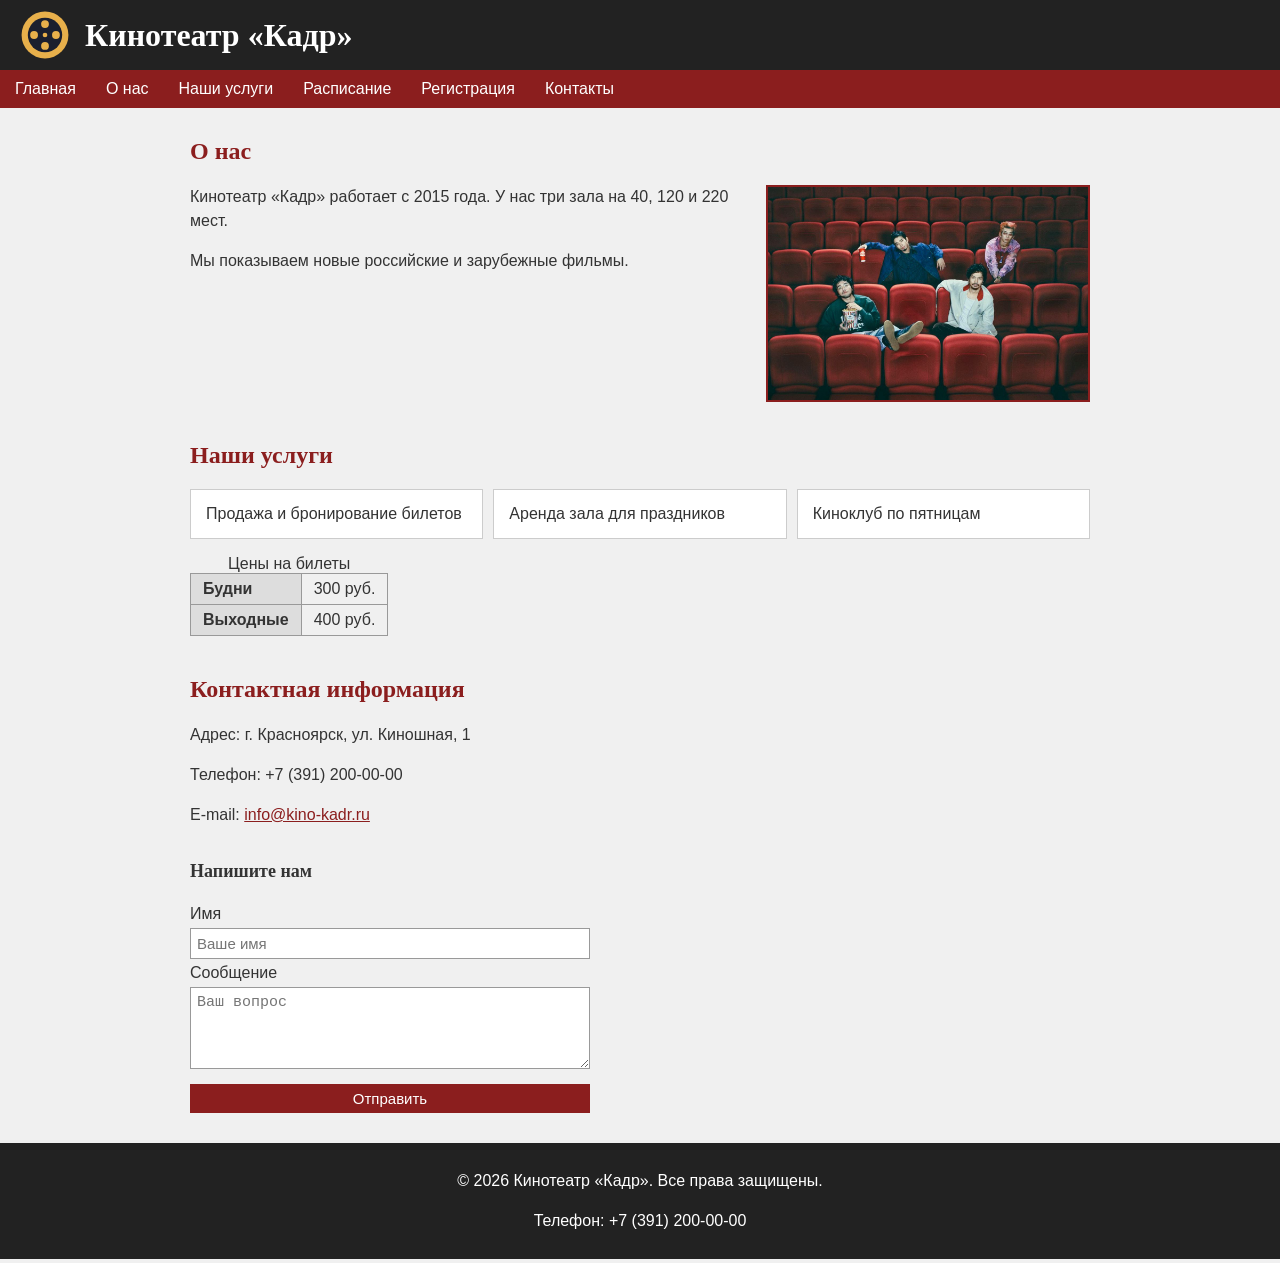
<file: index.html>
<!DOCTYPE html>
<html lang="ru">
<head>
  <meta charset="UTF-8">
  <meta name="viewport" content="width=device-width, initial-scale=1.0">
  <title>Кинотеатр «Кадр»</title>
  <link rel="stylesheet" href="css/style.css">
</head>
<body>
  <!-- Шапка страницы -->
  <header>
    <img id="logo" src="img/logo.svg" alt="Логотип" width="50" height="50">
    <h1>Кинотеатр «Кадр»</h1>
  </header>

  <!-- Навигационное меню -->
  <nav>
    <ul>
      <li><a href="index.html">Главная</a></li>
      <li><a href="#about">О нас</a></li>
      <li><a href="#services">Наши услуги</a></li>
      <li><a href="schedule.html">Расписание</a></li>
      <li><a href="register.html">Регистрация</a></li>
      <li><a href="#contacts">Контакты</a></li>
    </ul>
  </nav>

  <main>
    <!-- Раздел «О нас» -->
    <section id="about">
      <h2>О нас</h2>
      <img class="photo" src="img/hall.jpg" alt="Зрительный зал" width="320" height="213">
      <p>Кинотеатр «Кадр» работает с 2015 года. У нас три зала на 40, 120 и 220 мест.</p>
      <p>Мы показываем новые российские и зарубежные фильмы.</p>
    </section>

    <!-- Раздел «Наши услуги» -->
    <section id="services">
      <h2>Наши услуги</h2>
      <ul class="services">
        <li class="service">Продажа и бронирование билетов</li>
        <li class="service">Аренда зала для праздников</li>
        <li class="service">Киноклуб по пятницам</li>
      </ul>

      <!-- Таблица с заголовками в строках -->
      <table class="prices">
        <caption>Цены на билеты</caption>
        <tbody>
          <tr>
            <th scope="row">Будни</th>
            <td>300 руб.</td>
          </tr>
          <tr>
            <th scope="row">Выходные</th>
            <td>400 руб.</td>
          </tr>
        </tbody>
      </table>
    </section>

    <!-- Раздел «Контактная информация» -->
    <section id="contacts">
      <h2>Контактная информация</h2>
      <p>Адрес: г. Красноярск, ул. Киношная, 1</p>
      <p>Телефон: +7 (391) 200-00-00</p>
      <p>E-mail: <a href="mailto:info@kino-kadr.ru">info@kino-kadr.ru</a></p>

      <!-- Форма обратной связи (дополнительное задание) -->
      <form class="feedback" action="#" method="post">
        <h3>Напишите нам</h3>
        <label for="fb-name">Имя</label>
        <input type="text" id="fb-name" name="name" placeholder="Ваше имя" required>
        <label for="fb-text">Сообщение</label>
        <textarea id="fb-text" name="text" rows="4" placeholder="Ваш вопрос" required></textarea>
        <input type="submit" value="Отправить">
      </form>
    </section>
  </main>

  <!-- Подвал -->
  <footer>
    <p>&copy; 2026 Кинотеатр «Кадр». Все права защищены.</p>
    <p>Телефон: +7 (391) 200-00-00</p>
  </footer>
</body>
</html>
</file>
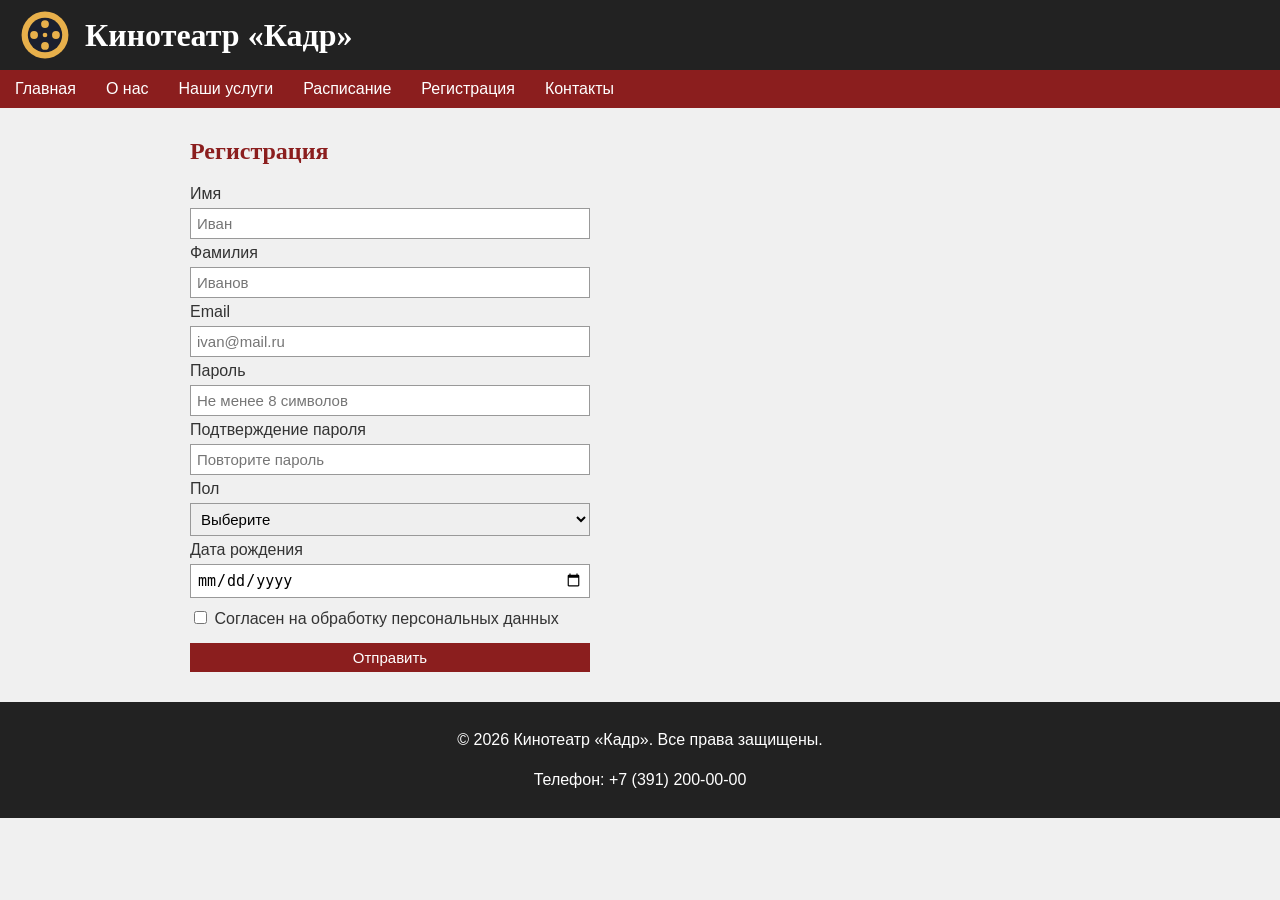
<file: register.html>
<!DOCTYPE html>
<html lang="ru">
<head>
  <meta charset="UTF-8">
  <meta name="viewport" content="width=device-width, initial-scale=1.0">
  <title>Регистрация — Кинотеатр «Кадр»</title>
  <link rel="stylesheet" href="css/style.css">
</head>
<body>
  <!-- Шапка страницы -->
  <header>
    <img id="logo" src="img/logo.svg" alt="Логотип" width="50" height="50">
    <h1>Кинотеатр «Кадр»</h1>
  </header>

  <!-- Навигационное меню -->
  <nav>
    <ul>
      <li><a href="index.html">Главная</a></li>
      <li><a href="index.html#about">О нас</a></li>
      <li><a href="index.html#services">Наши услуги</a></li>
      <li><a href="schedule.html">Расписание</a></li>
      <li><a href="register.html">Регистрация</a></li>
      <li><a href="index.html#contacts">Контакты</a></li>
    </ul>
  </nav>

  <main>
    <section>
      <h2>Регистрация</h2>

      <!-- Форма регистрации пользователя -->
      <form class="register" action="#" method="post">
        <label for="first-name">Имя</label>
        <input type="text" id="first-name" name="first_name" placeholder="Иван" required
               pattern="[А-Яа-яЁё]{2,30}" title="Только русские буквы, от 2 до 30">

        <label for="last-name">Фамилия</label>
        <input type="text" id="last-name" name="last_name" placeholder="Иванов" required
               pattern="[А-Яа-яЁё]{2,30}" title="Только русские буквы, от 2 до 30">

        <label for="email">Email</label>
        <input type="email" id="email" name="email" placeholder="ivan@mail.ru" required
               pattern="[a-z0-9._]+@[a-z0-9.]+\.[a-z]{2,}" title="Например: ivan@mail.ru">

        <label for="password">Пароль</label>
        <input type="password" id="password" name="password" placeholder="Не менее 8 символов"
               required minlength="8">

        <label for="password2">Подтверждение пароля</label>
        <input type="password" id="password2" name="password2" placeholder="Повторите пароль"
               required minlength="8">

        <label for="gender">Пол</label>
        <select id="gender" name="gender" required>
          <option value="">Выберите</option>
          <option value="m">Мужской</option>
          <option value="f">Женский</option>
        </select>

        <label for="birth">Дата рождения</label>
        <input type="date" id="birth" name="birth" required>

        <label class="agree">
          <input type="checkbox" name="agree" required>
          Согласен на обработку персональных данных
        </label>

        <input type="submit" value="Отправить">
      </form>
    </section>
  </main>

  <!-- Подвал -->
  <footer>
    <p>&copy; 2026 Кинотеатр «Кадр». Все права защищены.</p>
    <p>Телефон: +7 (391) 200-00-00</p>
  </footer>
</body>
</html>
</file>
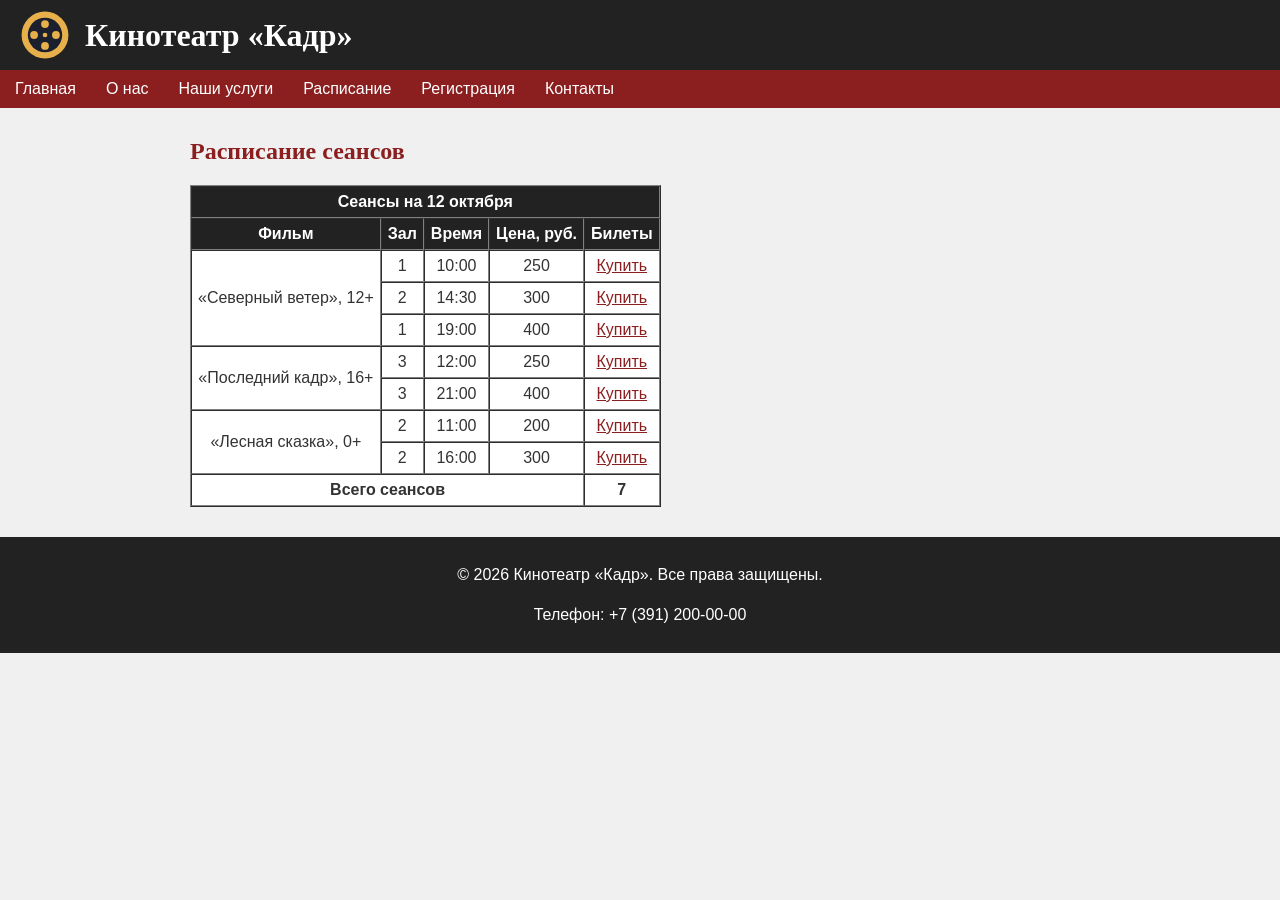
<file: schedule.html>
<!DOCTYPE html>
<html lang="ru">
<head>
  <meta charset="UTF-8">
  <meta name="viewport" content="width=device-width, initial-scale=1.0">
  <title>Расписание — Кинотеатр «Кадр»</title>
  <link rel="stylesheet" href="css/style.css">
</head>
<body>
  <!-- Шапка страницы -->
  <header>
    <img id="logo" src="img/logo.svg" alt="Логотип" width="50" height="50">
    <h1>Кинотеатр «Кадр»</h1>
  </header>

  <!-- Навигационное меню -->
  <nav>
    <ul>
      <li><a href="index.html">Главная</a></li>
      <li><a href="index.html#about">О нас</a></li>
      <li><a href="index.html#services">Наши услуги</a></li>
      <li><a href="schedule.html">Расписание</a></li>
      <li><a href="register.html">Регистрация</a></li>
      <li><a href="index.html#contacts">Контакты</a></li>
    </ul>
  </nav>

  <main>
    <section>
      <h2>Расписание сеансов</h2>

      <!-- Таблица сеансов -->
      <table class="schedule" border="1" cellpadding="6" cellspacing="0">
        <thead>
          <tr>
            <th colspan="5">Сеансы на 12 октября</th>
          </tr>
          <tr>
            <th>Фильм</th>
            <th>Зал</th>
            <th>Время</th>
            <th>Цена, руб.</th>
            <th>Билеты</th>
          </tr>
        </thead>
        <tbody>
          <tr>
            <td rowspan="3">«Северный ветер», 12+</td>
            <td>1</td>
            <td>10:00</td>
            <td>250</td>
            <td><a href="register.html">Купить</a></td>
          </tr>
          <tr>
            <td>2</td>
            <td>14:30</td>
            <td>300</td>
            <td><a href="register.html">Купить</a></td>
          </tr>
          <tr>
            <td>1</td>
            <td>19:00</td>
            <td>400</td>
            <td><a href="register.html">Купить</a></td>
          </tr>
          <tr>
            <td rowspan="2">«Последний кадр», 16+</td>
            <td>3</td>
            <td>12:00</td>
            <td>250</td>
            <td><a href="register.html">Купить</a></td>
          </tr>
          <tr>
            <td>3</td>
            <td>21:00</td>
            <td>400</td>
            <td><a href="register.html">Купить</a></td>
          </tr>
          <tr>
            <td rowspan="2">«Лесная сказка», 0+</td>
            <td>2</td>
            <td>11:00</td>
            <td>200</td>
            <td><a href="register.html">Купить</a></td>
          </tr>
          <tr>
            <td>2</td>
            <td>16:00</td>
            <td>300</td>
            <td><a href="register.html">Купить</a></td>
          </tr>
        </tbody>
        <tfoot>
          <tr>
            <td colspan="4">Всего сеансов</td>
            <td>7</td>
          </tr>
        </tfoot>
      </table>
    </section>
  </main>

  <!-- Подвал -->
  <footer>
    <p>&copy; 2026 Кинотеатр «Кадр». Все права защищены.</p>
    <p>Телефон: +7 (391) 200-00-00</p>
  </footer>
</body>
</html>
</file>
<file: css/style.css>
/* Общие стили страницы */
body {
  margin: 0;
  background-color: #f0f0f0;
  color: #333333;
  font-family: Arial, sans-serif;
}

/* Шрифты и размеры заголовков */
h1 {
  font-family: Georgia, serif;
  font-size: 32px;
}
h2 {
  font-family: Georgia, serif;
  font-size: 24px;
  color: #8b1e1e;
}
h3 {
  font-family: Georgia, serif;
  font-size: 18px;
}

/* Текстовые блоки */
p {
  font-size: 16px;
  line-height: 1.5;
}

/* Рамки изображений */
img {
  border: 2px solid #8b1e1e;
}
#logo {
  border: none;
}

/* Стили ссылок */
a {
  color: #8b1e1e;
  text-decoration: underline;
}
a:hover {
  color: #d9822b;
  text-decoration: none;
}

/* Шапка */
header {
  display: flex;
  align-items: center;
  gap: 15px;
  padding: 10px 20px;
  background-color: #222222;
  color: #ffffff;
}
header h1 {
  margin: 0;
  animation: show 1s;
}

/* Навигационное меню */
nav {
  background-color: #8b1e1e;
}
nav ul {
  display: flex;
  flex-wrap: wrap;
  margin: 0;
  padding: 0;
  list-style: none;
}
nav a {
  display: block;
  padding: 10px 15px;
  color: #ffffff;
  text-decoration: none;
}
nav a:hover {
  background-color: #d9822b;
  color: #ffffff;
}

/* Разделы */
section {
  overflow: hidden;
  max-width: 900px;
  margin: 0 auto;
  padding: 10px 20px;
}
.photo {
  float: right;
  margin-left: 15px;
  max-width: 40%;
  height: auto;
}

/* Список услуг */
.services {
  display: grid;
  grid-template-columns: repeat(3, 1fr);
  gap: 10px;
  padding: 0;
  list-style: none;
}
.service {
  padding: 15px;
  background-color: #ffffff;
  border: 1px solid #cccccc;
}

/* Таблица цен */
.prices {
  border-collapse: collapse;
}
.prices th,
.prices td {
  padding: 6px 12px;
  border: 1px solid #999999;
}
.prices th {
  background-color: #dddddd;
  text-align: left;
}

/* Таблица сеансов */
.schedule {
  background-color: #ffffff;
  text-align: center;
}
.schedule th {
  background-color: #222222;
  color: #ffffff;
}
.schedule tfoot {
  font-weight: bold;
}

/* Формы */
form {
  display: flex;
  flex-direction: column;
  max-width: 400px;
  gap: 5px;
}
input,
select,
textarea {
  padding: 6px;
  border: 1px solid #999999;
  font-size: 15px;
}
input[type="submit"] {
  margin-top: 10px;
  background-color: #8b1e1e;
  color: #ffffff;
  border: none;
  cursor: pointer;
}
input[type="submit"]:hover {
  background-color: #d9822b;
}
.agree {
  margin-top: 5px;
}

/* Подвал */
footer {
  margin-top: 20px;
  padding: 10px;
  background-color: #222222;
  color: #ffffff;
  text-align: center;
}

/* Анимации */
@keyframes show {
  from { opacity: 0; }
  to { opacity: 1; }
}

/* Адаптивность: телефоны */
@media (max-width: 480px) {
  .services {
    grid-template-columns: 1fr;
  }
  h1 {
    font-size: 22px;
  }
  .photo {
    float: none;
    max-width: 100%;
  }
  .schedule {
    font-size: 12px;
  }
  .schedule th,
  .schedule td {
    padding: 3px;
  }
}
</file>
